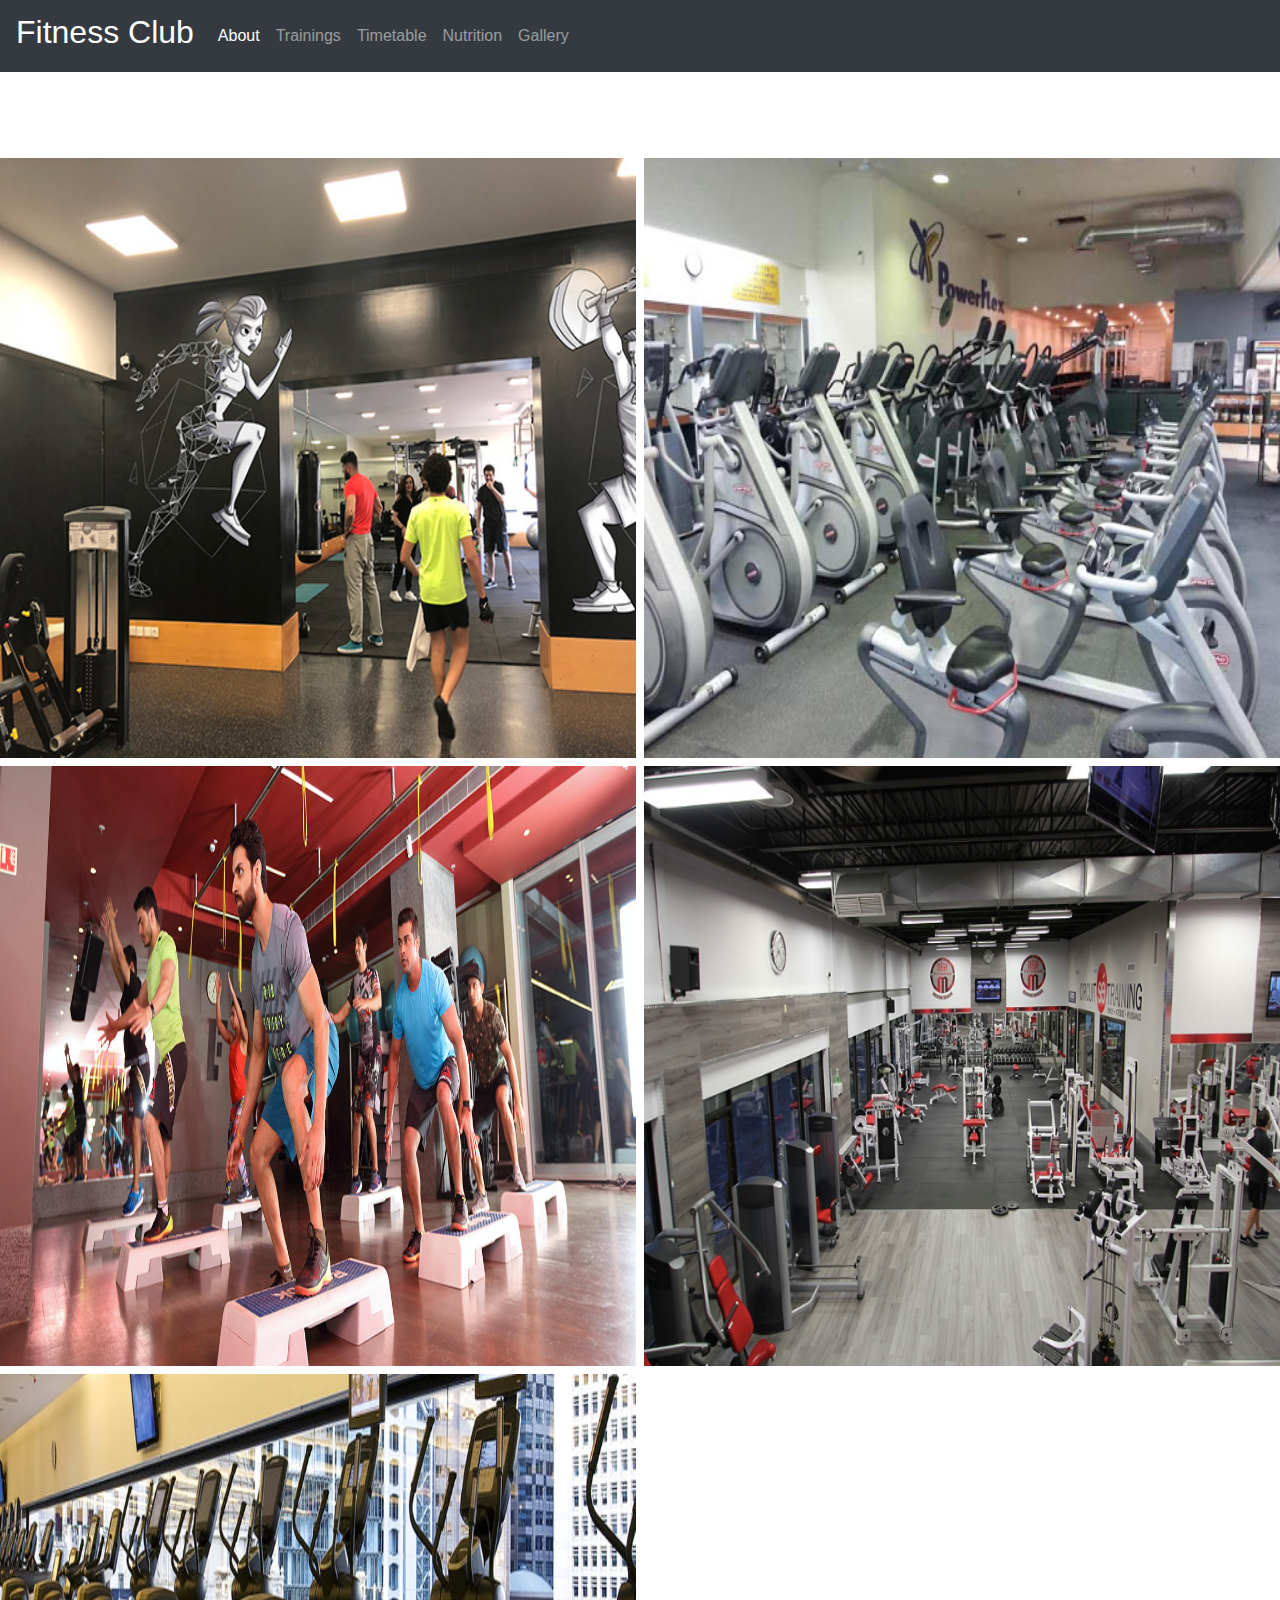
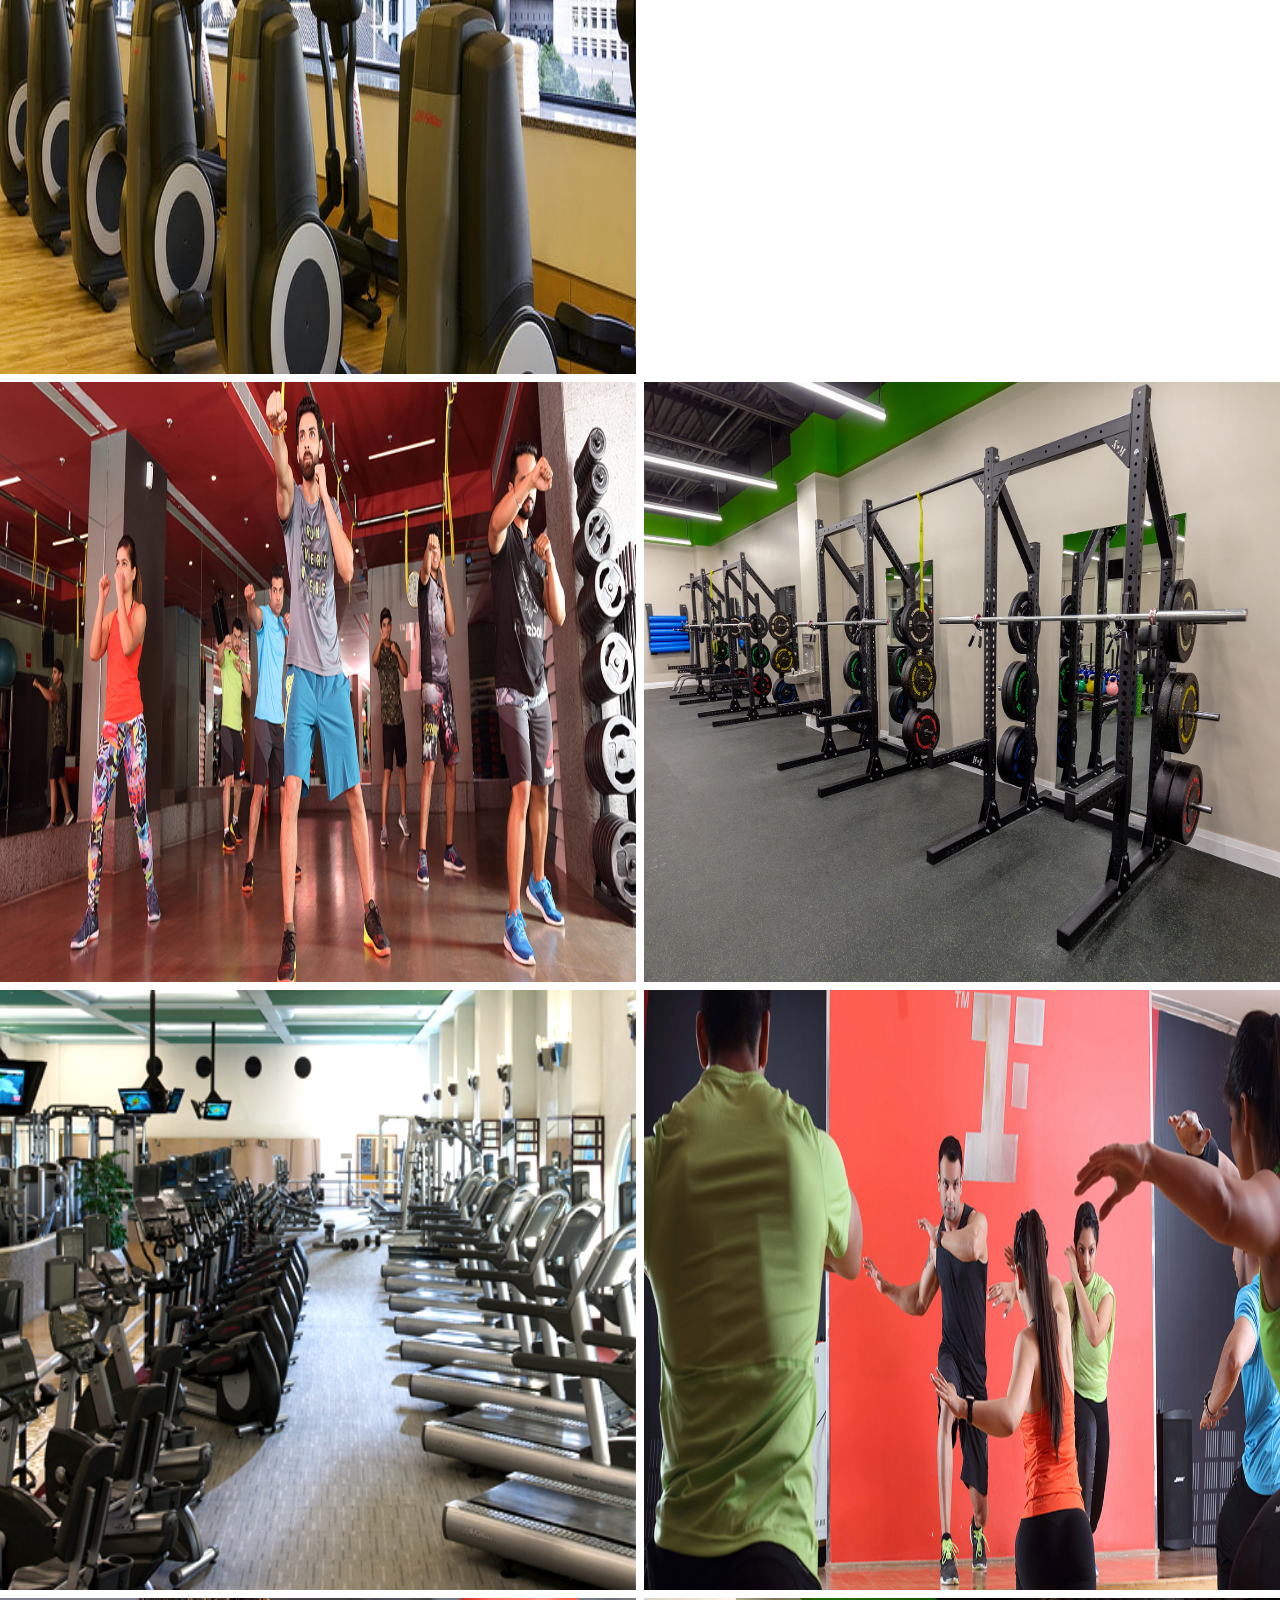
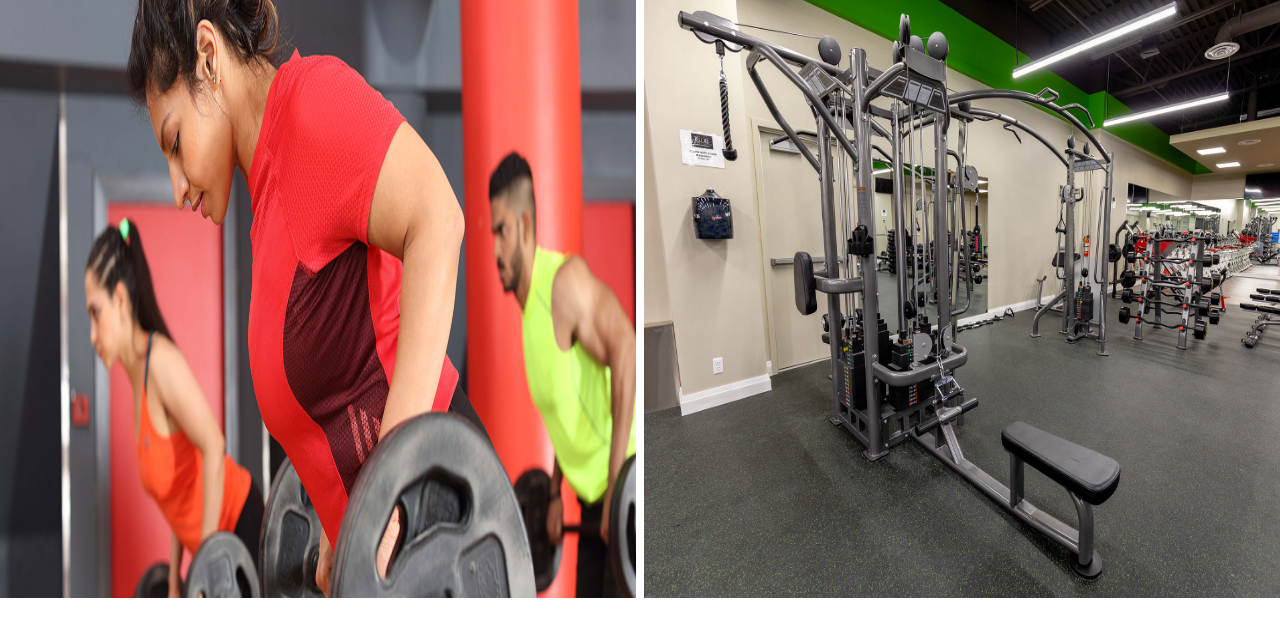
<file: Fitness Club/gallery.html>
<!DOCTYPE html>
    <head>     
        <title>GALLERY</title>
        <link rel="stylesheet" href="./css/syles.css">
        <link rel="stylesheet" href="https://stackpath.bootstrapcdn.com/bootstrap/4.4.1/css/bootstrap.min.css"
        integrity="sha384-Vkoo8x4CGsO3+Hhxv8T/Q5PaXtkKtu6ug5TOeNV6gBiFeWPGFN9MuhOf23Q9Ifjh" crossorigin="anonymous">
        <link href="https://fonts.googleapis.com/css2?family=Comic+Neue:wght@700&display=swap" rel="stylesheet">
    </head>
    <body>
        <nav class="navbar navbar-expand-lg navbar-dark bg-dark">
            <a class="navbar-brand" href="./index.html">
                <h2>Fitness Club</h2>
            </a>
            <ul class="navbar-nav mr-auto">
                <li class="nav-item active">
                    <a class="nav-link" href="./index.html">About <span class="sr-only">(current)</span></a>
                </li>
                <li class="nav-item">
                    <a class="nav-link" href="./training.html">Trainings</a>
                </li>
                <li class="nav-item">
                    <a class="nav-link" href="./timetable.html">Timetable</a>
                </li>
                <li class="nav-item">
                    <a class="nav-link" href="./nutrition.html">Nutrition</a>
                </li>
                <li class="nav-item">
                    <a class="nav-link" href="./gallery.html">Gallery</a>
                </li>
            </ul>
            </div>
        </nav>
        <h1 class="gallery">GALLERY</h1>
        <div class="row">
            <div class="column">
              <img src="./images/45357f78136767.5c9bcd845b4c3.jpg">
              <img src="./images/club1.jpg">
              <img src="./images/img_gym@2x.jpg">
            </div>
            <div class="column">
              <img src="./images/unnamed (1).jpg">
              <img src="./images/Screen-Shot-2019-04-05-at-1.42.45-PM.png">
            </div>
            <div class="column">
              <img src="./images/club2.jpg">
              <img src="./images/unnamed.jpg">
              <img src="./images/club3.jpg">
            </div>
            <div class="column">
              <img src="./images/Welland-gym-club88-3.jpg">
              <img src="./images/club5.jpg">
              <img src="./images/Welland-gym-club88-4.jpg">
            </div>
          </div>
    </body>
</html>
</file>
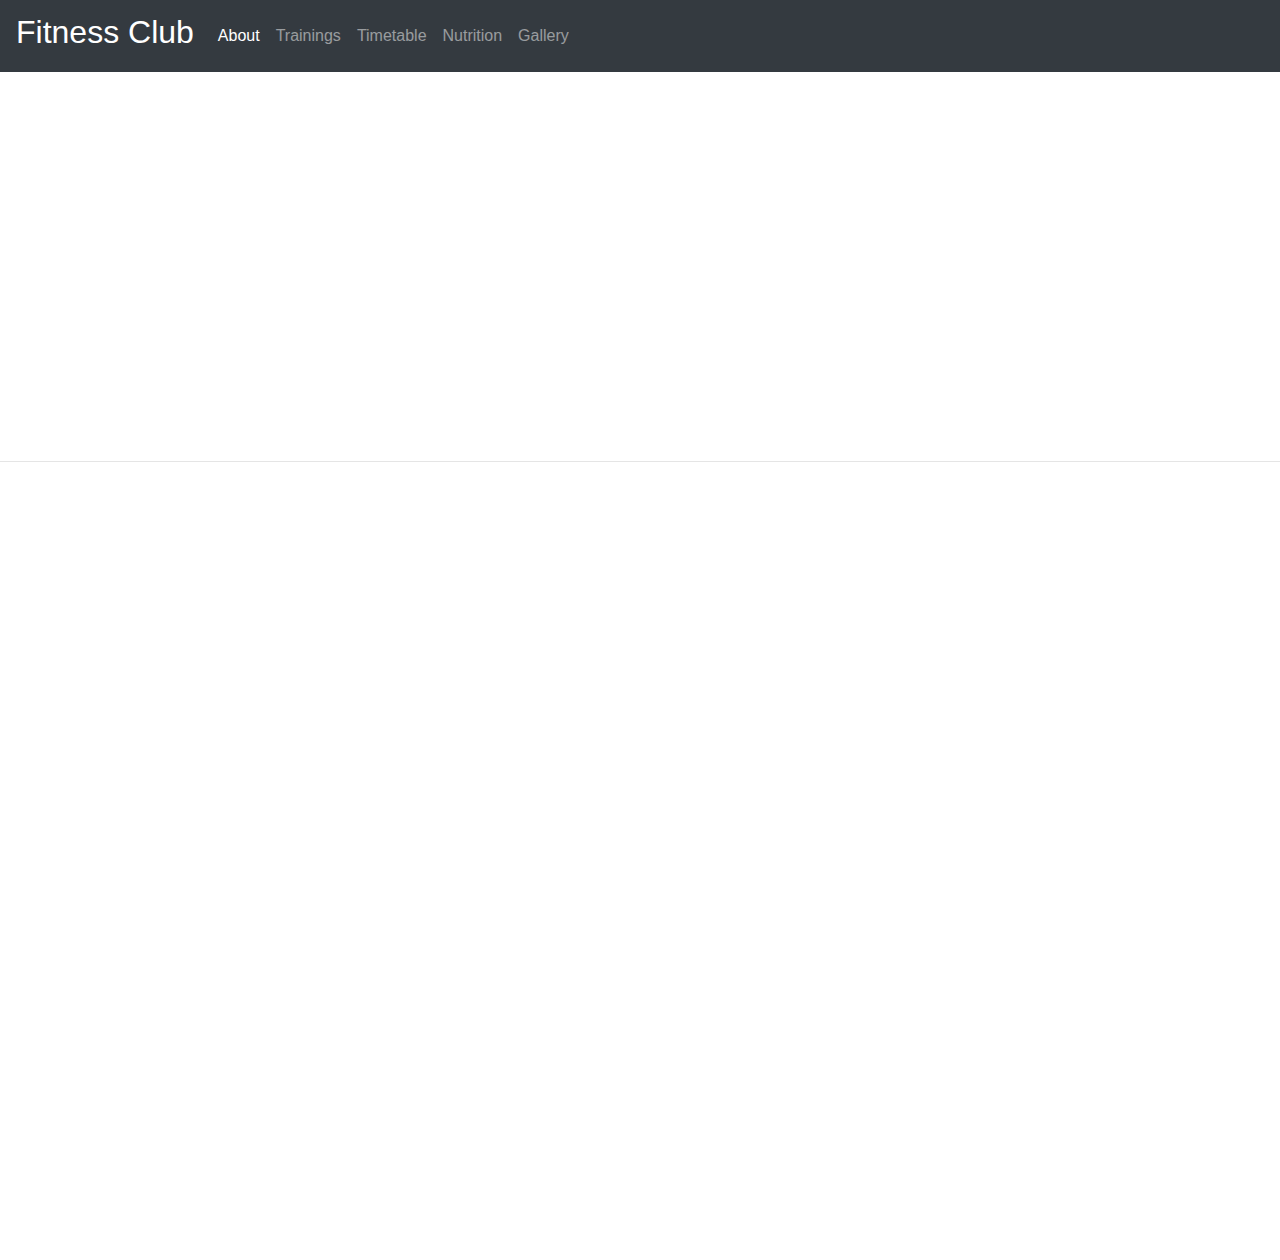
<file: Fitness Club/nutrition.html>
<!DOCTYPE html>
<head>
    <title>NUTRITION</title>
    <link rel="stylesheet" href="./css/syles.css">
    <link rel="stylesheet" href="https://stackpath.bootstrapcdn.com/bootstrap/4.4.1/css/bootstrap.min.css"
    integrity="sha384-Vkoo8x4CGsO3+Hhxv8T/Q5PaXtkKtu6ug5TOeNV6gBiFeWPGFN9MuhOf23Q9Ifjh" crossorigin="anonymous">
    <link href="https://fonts.googleapis.com/css2?family=Comic+Neue:wght@700&display=swap" rel="stylesheet">
</head>
<body>
    <nav class="navbar navbar-expand-lg navbar-dark bg-dark">
        <a class="navbar-brand" href="./index.html">
            <h2>Fitness Club</h2>
        </a>
        <ul class="navbar-nav mr-auto">
            <li class="nav-item active">
                <a class="nav-link" href="./index.html">About <span class="sr-only">(current)</span></a>
            </li>
            <li class="nav-item">
                <a class="nav-link" href="./training.html">Trainings</a>
            </li>
            <li class="nav-item">
                <a class="nav-link" href="./timetable.html">Timetable</a>
            </li>
            <li class="nav-item">
                <a class="nav-link" href="./nutrition.html">Nutrition</a>
            </li>
            <li class="nav-item">
                <a class="nav-link" href="./gallery.html">Gallery</a>
            </li>
        </ul>
        </div>
    </nav>
    <h1 class="nutri"><u>NUTRITION</u></h1>
    <h2 class="nutriab">We know that the key to unlocking lasting fitness results starts with nutrition. From meal
        planning to supplementation,
        our team is equipped with the tools and training necessary to accomplish this. Each and every person’s
        nutritional
        diet will vary, depending on your fitness goal along with various other health factors. Your personal trainer
        will
        help you determine how much protein, carbohydrate, and fat are essential to reach your goals and ensure you are
        consuming
        the right amount of nutrients. Our trainers will educate you on the best foods to eat and empower you to make
        the best
        choices possible when selecting from the different food groups. Our team is committed to meeting all of your
        nutritional
        needs to help you create a happier and healthier lifestyle.</h2>
    <div>
        <h3 class="nutriab">Eating the right food at the right time and in proper proportions, as you shed sweat and
            tears while
            working out in the gym, is just as important While working out in the gym is just as important to build a
            great
            physique, most experts agree it is the time that you spend outside of your gym that counts as well.
            A body grows only when it gets the right kind of fuel at all times, be it before or after a workout.
            Even the off days count. So take a look at what kind of food and how much you may need, depending on your
            body type,
            to currently channel your energy so that all the hard work you put in the gym pays off!<br><br>
            <hr>
            <b><u>Essential macro nutrients</b></u><br><br>
            <i><b>PROTEIN: </b></i> Proteins are what your muscles are made of.
            In the gym, after you are done picking up weights, it is the proteins that repair and build new muscle in
            your body.
            <br><i>CARBOHYDRATES: </i> Carbohydrates found in rice, rotis, oats and other grains are the main source of
            energy for your body. The World Health Organisation recommends that a person needs to get at least 55–75% of
            total energy from carbohydrates. Fitness trainer Nigel Jairaj also stresses the importance of carbs in your
            diet, “If you don’t consume carbs, your body will reach out and use your muscles for a source of energy.
            Thus, it is important to consume sufficient carbs so that your body does not end up using your muscles to
            fuel the workout.”
            <br><i>FATS:</i> Healthy fats are needed in your diet since they help the metabolism and increase
            testosterone levels, which is the hormone responsible for building muscle. They also help internal health
            and are good for the brain and other organs. Sources of healthy fats include olives, walnuts, almonds, flax
            seeds.
            <br><i><u>PRE-WORKOUT:</u> </i>
            Celebrity fitness trainer Marika Johansson feels that one always needs to have some fuel in your body before
            a workout. According to her, one should eat one hour before a workout, and involve a healthy mix of
            carbohydrates, proteins and healthy fats. “Carbs are fuel for your workout, and protein helps build muscle.
            Plus, if you are thin and have a good metabolism, include some healthy fats in your meal too,” she says.
            <br><i>THOSE TRYING TO GAIN WEIGHT SHOULD HAVE</i> <br> 150 gms brown rice, 1 banana/apple/ pineapple (good
            for digestion as they have digestive enzymes, especially pineapple) with 200 gms of chicken or fish.
            <br><i>THOSE TRYING TO LOSE WEIGHT SHOULD HAVE </i><br>
            50 gms sweet potato depending on weight. 150-200 gms chicken or fish 1 to 1.5 hours before a workout.
            <br><i><u>POST-WORKOUT:</u> </i>
            The main aim of working out is to break down muscles so you can grow new muscle. Johansson says post-workout
            food plays a big role in the repair and growth of broken muscles. “After a workout, the body immediately
            starts to repair broken down muscles. So the part you have worked on, be it your arms, or chest or back,
            starts the repair process by absorbing essential nutrients. Whatever food you consume needs to have all
            those essential nutrients you need to aid in muscle repair and growth,” she says.
            <br><i>THOSE TRYING TO GAIN WEIGHT SHOULD HAVE</i> <br>
            Brown rice 150 to 200 gms. Lean beef 200 gms because it is a slow digesting protein and it keeps feeding
            your muscle. Since thin people have a high metabolism rate, they need slow digesting protein so their
            muscles can continuously absorb protein.
            <br><i>THOSE TRYING TO LOSE WEIGHT SHOULD HAVE </i>
            Cut the carbs and the beef. Instead, consume 150 to 200 gms of fish or 10 egg whites. Since the metabolic
            rate of people on the heavier side is slow, they need fast digesting foods. Also, be sure to avoid any form
            of carbs two hours before you sleep!</h3>
    </div>
</body>
</html>
</file>
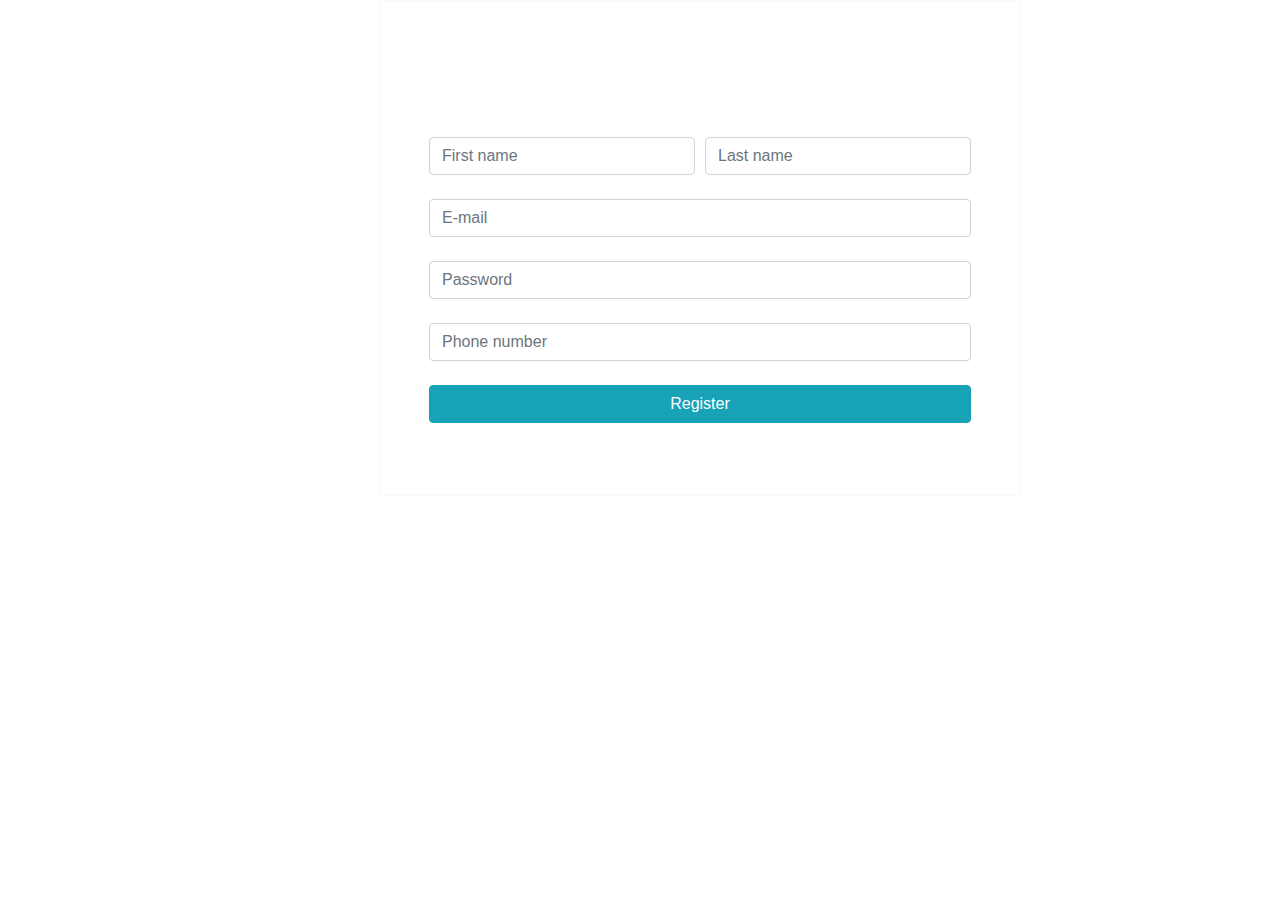
<file: Fitness Club/register.html>
<!DOCTYPE html>
<head>
    <title>Register</title>
    <link rel="stylesheet" href="./css/syles.css">
    <link rel="stylesheet" href="https://stackpath.bootstrapcdn.com/bootstrap/4.4.1/css/bootstrap.min.css"
    integrity="sha384-Vkoo8x4CGsO3+Hhxv8T/Q5PaXtkKtu6ug5TOeNV6gBiFeWPGFN9MuhOf23Q9Ifjh" crossorigin="anonymous">
</head>
<body>
    <form class="text-center border border-light p-5">
        <p class="h4 mb-4">
            <h1 class="regwhite">REGISTRATION FORM</h1>
        </p>
        <div class="form-row mb-4">
            <div class="col">
                <input type="text" id="defaultRegisterFormFirstName" class="form-control" placeholder="First name">
            </div>
            <div class="col">
                <input type="text" id="defaultRegisterFormLastName" class="form-control" placeholder="Last name">
            </div>
        </div>
        <input type="email" id="defaultRegisterFormEmail" class="form-control mb-4" placeholder="E-mail">
        <input type="password" id="defaultRegisterFormPassword" class="form-control mb-4" placeholder="Password"
            aria-describedby="defaultRegisterFormPasswordHelpBlock">
        <input type="text" id="defaultRegisterPhonePassword" class="form-control" placeholder="Phone number"
            aria-describedby="defaultRegisterFormPhoneHelpBlock">
        <button class="btn btn-info my-4 btn-block" type="submit"
            onclick='alert("You have sucessfully registered")'>Register</button>
    </form>
</body>
</html>
</file>
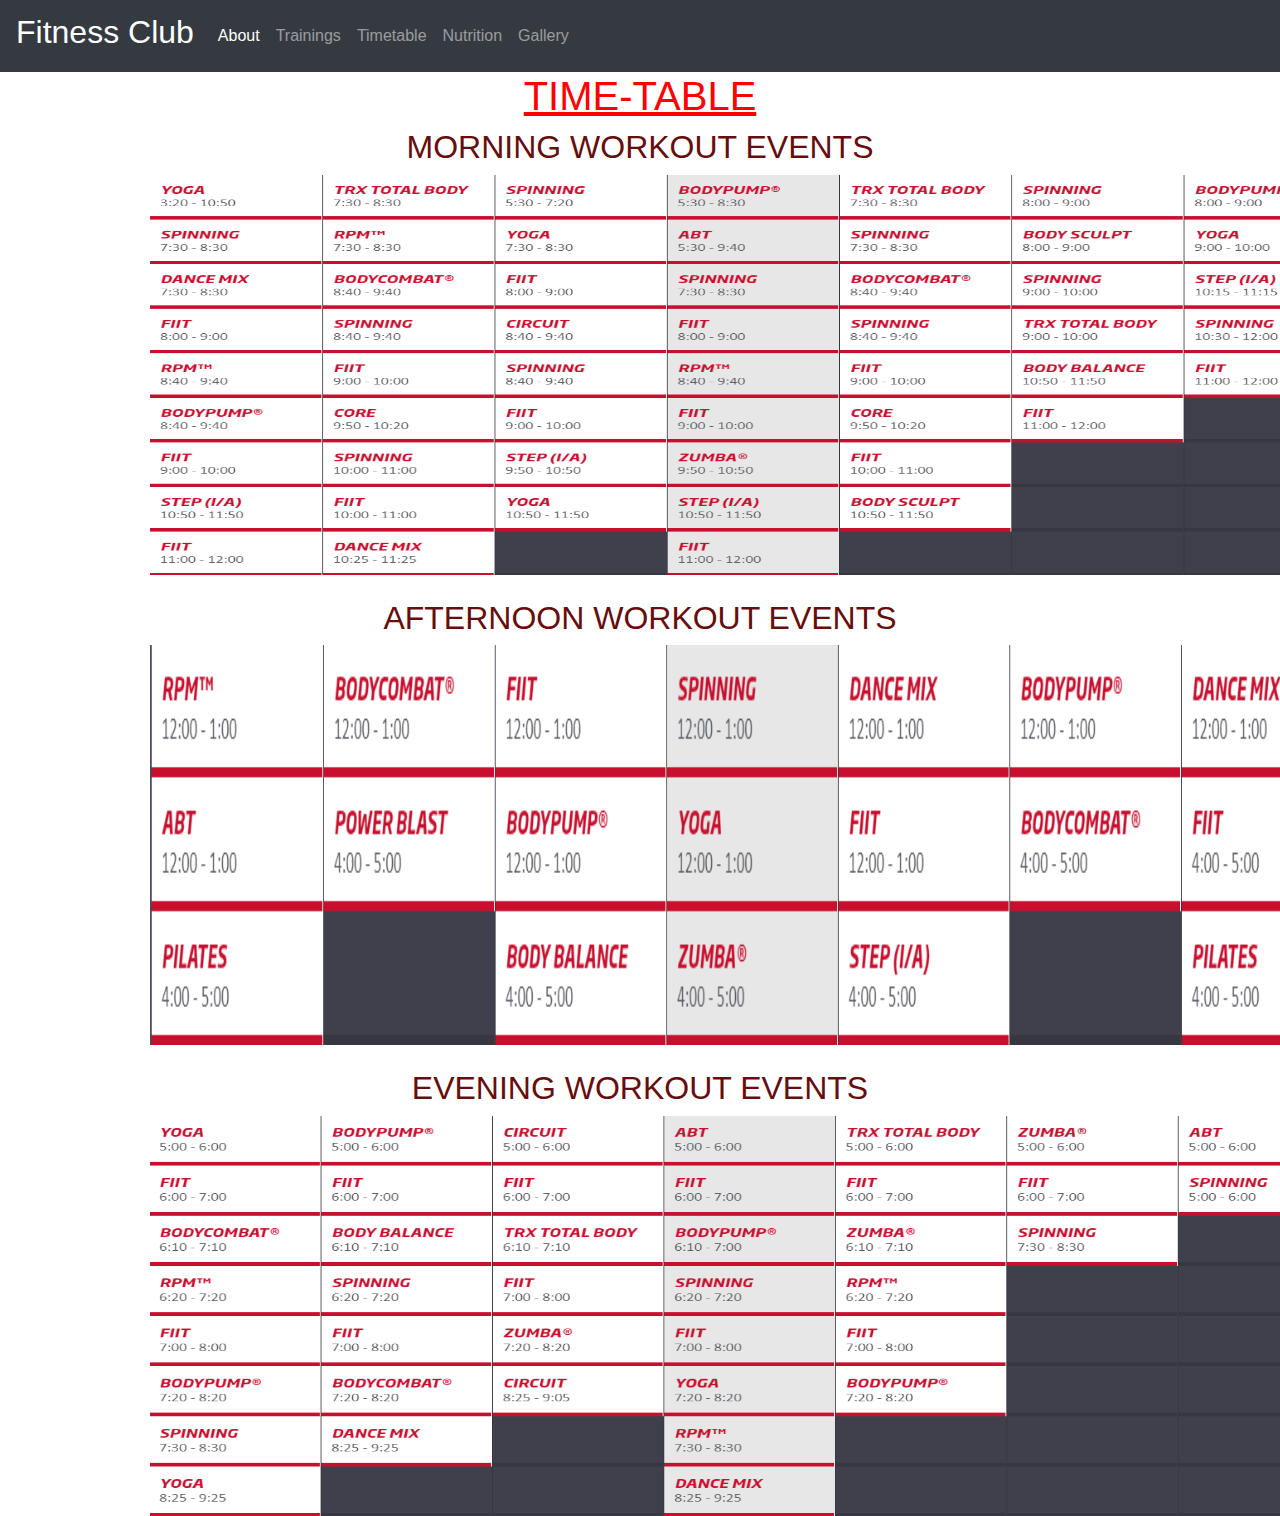
<file: Fitness Club/timetable.html>
<!DOCTYPE html>
    <head>
        <title>TIMETABLE</title>
        <link rel="stylesheet" href="./css/syles.css">
        <link rel="stylesheet" href="https://stackpath.bootstrapcdn.com/bootstrap/4.4.1/css/bootstrap.min.css"
        integrity="sha384-Vkoo8x4CGsO3+Hhxv8T/Q5PaXtkKtu6ug5TOeNV6gBiFeWPGFN9MuhOf23Q9Ifjh" crossorigin="anonymous">
        <link href="https://fonts.googleapis.com/css2?family=Comic+Neue:wght@700&display=swap" rel="stylesheet">

    </head>
    <body>
        <nav class="navbar navbar-expand-lg navbar-dark bg-dark">
            <a class="navbar-brand" href="./index.html">
                <h2>Fitness Club</h2>
            </a>
            <ul class="navbar-nav mr-auto">
                <li class="nav-item active">
                    <a class="nav-link" href="./index.html">About <span class="sr-only">(current)</span></a>
                </li>
                <li class="nav-item">
                    <a class="nav-link" href="./training.html">Trainings</a>
                </li>
                <li class="nav-item">
                    <a class="nav-link" href="./timetable.html">Timetable</a>
                </li>
                <li class="nav-item">
                    <a class="nav-link" href="./nutrition.html">Nutrition</a>
                </li>
                <li class="nav-item">
                    <a class="nav-link" href="./gallery.html">Gallery</a>
                </li>
            </ul>
            </div>
        </nav>
        <h1 class="timetble"><u>TIME-TABLE</u></h1>
        <h1 class="time">MORNING WORKOUT EVENTS</h1>
        <img class="timetbl" src="./images/Morning.png">
        <br><br>
        <h1 class="time">AFTERNOON WORKOUT EVENTS</h1>
        <img class="timetbl" src="./images/Afternoon.png">
        <br><br>
        <h1 class="time">EVENING WORKOUT EVENTS</h1>
        <img class="timetbl" src="./images/Evening.png">   
    </body>
</html>
</file>
<file: Fitness Club/css/syles.css>
body {
    font-family: 'Comic Neue', cursive;
    background-image: url("https://www.pac.fit/wp-content/uploads/2015/09/fitness-body-hd-wallpapers-of-high-quality.jpg");
    height: 100%;
    background-attachment: fixed;
    background-position: center;
    background-repeat: no-repeat;
    background-size: cover;
}


img {
    width:100%;
    height: 400px;
}

.middle1 {
    align-content: center;
    
}

.imagecust {
    width: 100%;
    height: 400px;
}

ul {
    float: right;
}

.nav_item {
    float: right;
}


.row {
    margin: 20px;
}

.about {
    text-align: center;
    border: white 1px solid;
    color: white;
    margin: 10px;
    border-radius: 2px;
}

#cards {
    margin: 50px;
}

.container {
    display: flex;
    flex-wrap: wrap;
    flex-direction: row;
    justify-content: center;
    padding: 0 30px;
  }
  .container .thumbex {
    margin: 10px 20px 30px;
    width: 100%;
    min-width: 250px;
    max-width: 435px;
    height: 600px;
    -webkit-flex: 1;
    -ms-flex: 1;
    flex: 1;
    overflow: hidden;
    border-radius: 5px;
    outline-offset: -15px;
    box-shadow: 5px 10px 40px 5px white;
  }
  .container .thumbex .thumbnail {
    overflow: hidden;
    min-width: 250px;
    height: 300px;
    position: relative;
    opacity: 0.88;
    backface-visibility: hidden;
    transition: all 0.4s ease-out;
  }
  .container .thumbex .thumbnail img {
    position: absolute;
    z-index: 1;
    left: 50%;
    top: 50%;
    height: 115%;
    width: auto;
    transform: translate(-50%, -50%);
    backface-visibility: hidden;
  }
  .container .thumbex .thumbnail span {
    position: absolute;
    z-index: 2;
    top: calc(150px - 20px);
    left: 0;
    right: 0;
    background: rgba(0, 0, 0, 0.7);
    padding: 10px 50px;
    margin: 0 45px;
    text-align: center;
    font-size: 24px;
    color: white;
    font-weight: 300;
    font-family: "Raleway", sans-serif;
    letter-spacing: 0.2px;
    transition: all 0.3s ease-out;
  }
  .container .thumbex .thumbnail:hover {
    backface-visibility: hidden;
    transform: scale(1.15, 1.15);
    opacity: 1;
  }
  .container .thumbex .thumbnail:hover span {
    opacity: 0;
  }

  .cards{
      color: white;
  }

  .upcoming {
      text-align: center;
      color: white;
  }


  .cards {
      margin-top: 25px;
      text-align: center;
      padding: 10px;
  }

  hr {
      margin-top: 10px;
      color: black;
  }

  .aboutmid {
      font-size: 1.2em;
      color: white;
  }

  .aboutmidt {
      font-size: 1.3em;
      text-align: center;
      color: white;
  }

  .bold {
      font-size: 1.3em;
      color: white;
  }

  footer {
      text-align: center;
      color: white;
  }

  .formmiddle {
      text-align: center;
      font-size: 1.5em;
      margin-top: 55px;
  }

  .buttony{
    margin: 0;
    padding: 0;
    display: flex;
    justify-content: center;
    align-content: center;
    background: lightblue;
    width: 50%;
    margin-top: 80px;
    border-radius: 5px;
    font-size: 2em;
    
    overflow: hidden;
    color: #2196f3;
    text-transform: uppercase;
    display: inline-block;
  }

  .buttony:hover{
      color: #255784;
      background: #2196f3;
      box-shadow: 0 0 10px #2196f3, 0 0 40px #2196f3, 0 0 80px #2196f3;
  }

  .registerc {
      text-decoration: none;
      color: black;
  }

  .registerc:hover {
      text-decoration: none;
  }
  .bordrr{
      border-radius: 10px;
  }

  .time{
      text-align: center;
      font-size: 2em;
      color: rgb(102, 13, 13);
  }
  
  .timetbl {
      width: 1200px;
      margin-left: 150px;
  }

  .timetble {
      text-align: center;
      font-size: 2.5em;
      color: red;
  }

  .nutri {
      text-align: center;
      font-size: 3em;
      color: white;
  }

  .nutriab {
      text-align: center;
      font-size: 1.3em;
      color: white;
  }

  .row {
    display: flex;
    flex-wrap: wrap;
    padding: 0 4px;
  }
  
 
  .column {
    flex: 50%;
    padding: 0 4px;
  }
  
  .column img {
    margin-top: 8px;
    vertical-align: middle;
    height: 600px;
  }

  .gallery{
      text-align: center;
      font-size: 3em;
      color: white;
  }
  
  .text-center{
      width: 50%;
      margin-left: 380px;
  }

  .spacing {
      padding: 10px;
  }

  .fa-facebook-square{
      color: #415E9B;
  }

  .regwhite {
      color: white;
  }

  .fa-twitter-square{
      color: #1DA1F2;
  }

  .fa-instagram-square{
      color: #D95D71;
  }
</file>
